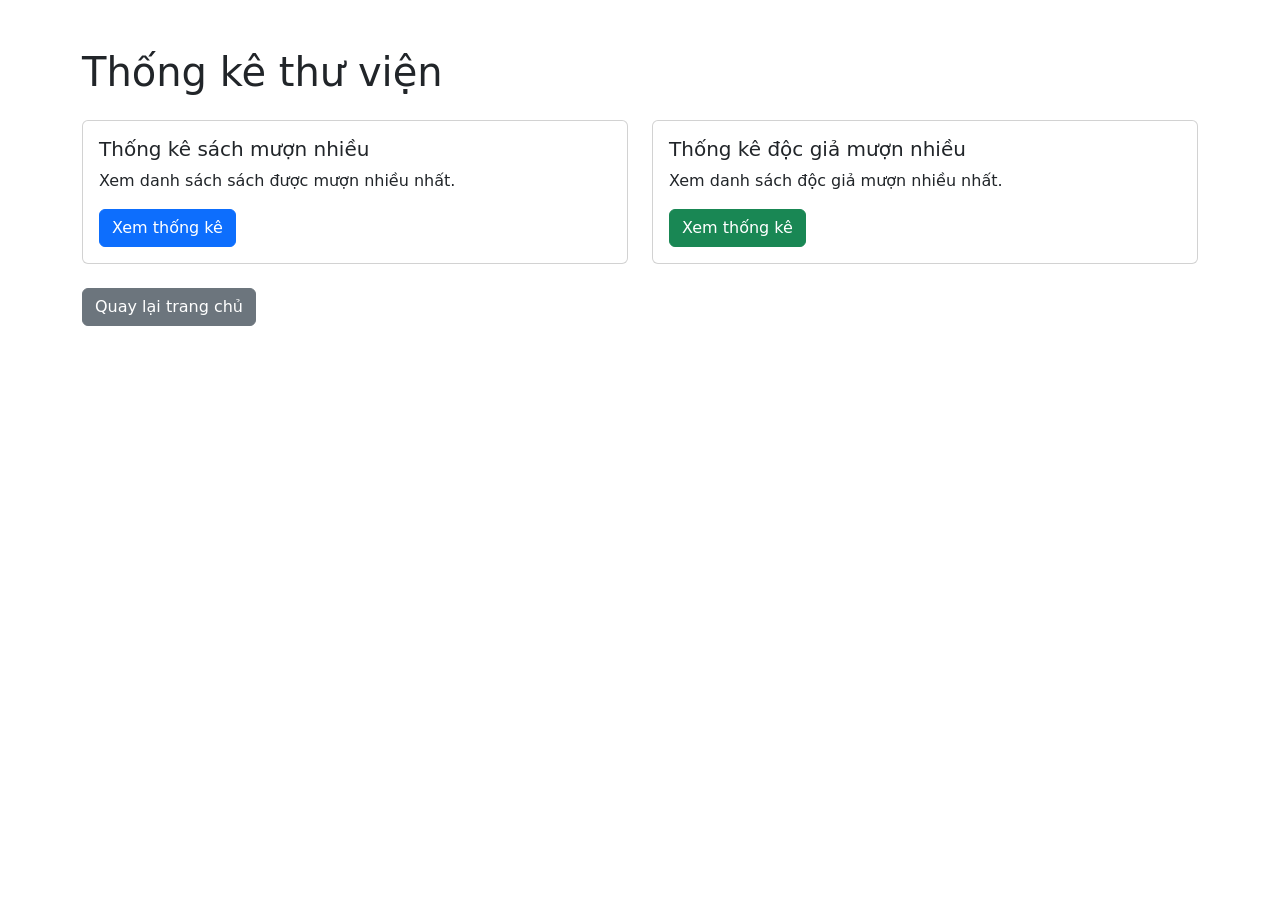
<file: src/main/resources/templates/statistics/index.html>
<!DOCTYPE html>
<html xmlns:th="http://www.thymeleaf.org">
<head>
    <meta charset="UTF-8">
    <title>Thống kê - Quản lý thư viện</title>
    <link href="https://cdn.jsdelivr.net/npm/bootstrap@5.1.3/dist/css/bootstrap.min.css" rel="stylesheet">
</head>
<body>
    <div class="container mt-5">
        <h1 class="mb-4">Thống kê thư viện</h1>
        <div class="row">
            <div class="col-md-6">
                <div class="card">
                    <div class="card-body">
                        <h5 class="card-title">Thống kê sách mượn nhiều</h5>
                        <p class="card-text">Xem danh sách sách được mượn nhiều nhất.</p>
                        <a href="/statistics/books" class="btn btn-primary">Xem thống kê</a>
                    </div>
                </div>
            </div>
            <div class="col-md-6">
                <div class="card">
                    <div class="card-body">
                        <h5 class="card-title">Thống kê độc giả mượn nhiều</h5>
                        <p class="card-text">Xem danh sách độc giả mượn nhiều nhất.</p>
                        <a href="/statistics/readers" class="btn btn-success">Xem thống kê</a>
                    </div>
                </div>
            </div>
        </div>
        <div class="mt-4">
            <a href="/home" class="btn btn-secondary">Quay lại trang chủ</a>
        </div>
    </div>
</body>
</html>
</file>
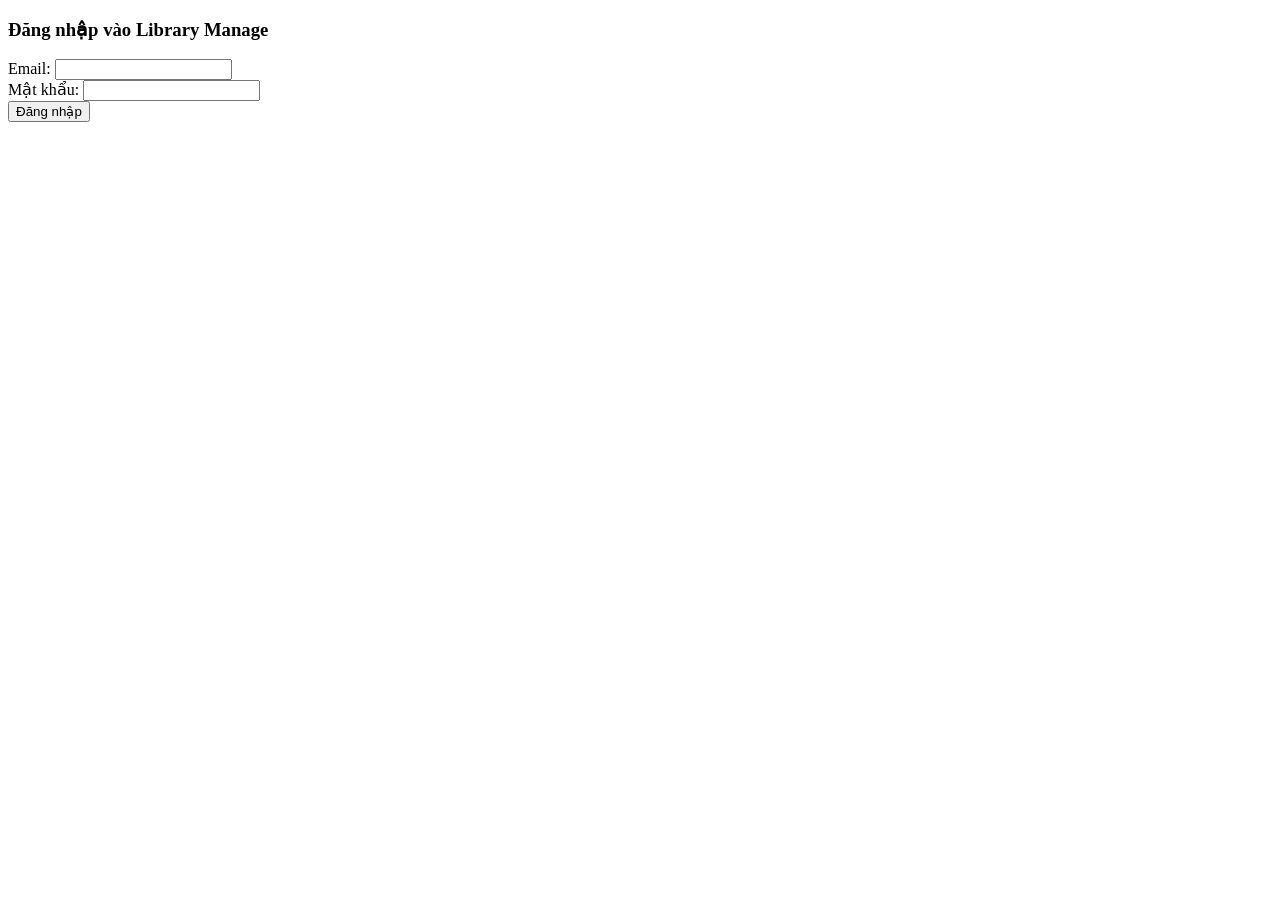
<file: src/main/resources/templates/login.html>
<!DOCTYPE html>
<html xmlns:th="http://www.thymeleaf.org">

<head>
    <title>Library Manage</title>
    <link rel="stylesheet" th:href="@{/styleLogin.css}">
</head>

<body>
    <div class="container">
        <h3>Đăng nhập vào Library Manage</h3>

        <form method="post">

            <div class="form-group">
                <label for="email">Email:</label>
                <input type="email" id="email" name="email" required>
            </div>

            <div class="form-group">
                <label for="password">Mật khẩu:</label>
                <input type="password" id="password" name="password" required>
            </div>

            <button type="submit">Đăng nhập</button>
        </form>

        <div class="error-msg">
            <span th:text="${error}"></span>
        </div>

        <div class="ok-msg">
            <span th:text="${message}"></span>
        </div>
    </div>
</body>

</html>
</file>
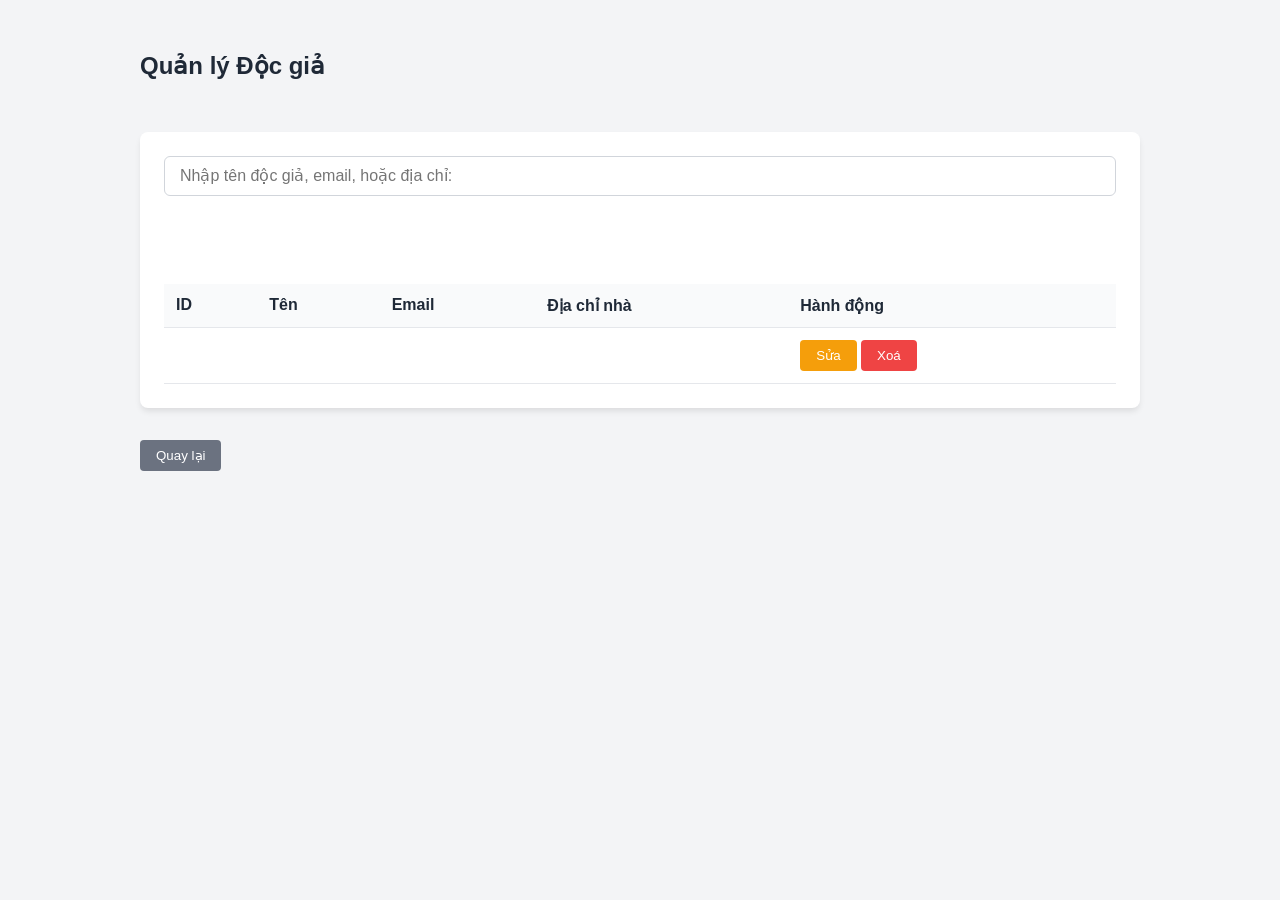
<file: src/main/resources/templates/manage-reader.html>
<!DOCTYPE html>
<html lang="vi" xmlns:th="http://www.thymeleaf.org">

<head>
    <meta charset="UTF-8">
    <meta name="viewport" content="width=device-width, initial-scale=1.0">
    <title>Quản lý Độc giả</title>
    <style>
        :root {
            --primary: #059669;
            /* A nice green for the library theme */
            --danger: #EF4444;
            --warning: #F59E0B;
            --bg: #F3F4F6;
            --surface: #FFFFFF;
            --text: #1F2937;
        }

        body {
            font-family: 'Segoe UI', Tahoma, Geneva, Verdana, sans-serif;
            background-color: var(--bg);
            color: var(--text);
            margin: 0;
            padding: 2rem;
        }

        .container {
            max-width: 1000px;
            margin: 0 auto;
        }

        .header {
            display: flex;
            justify-content: space-between;
            align-items: center;
            margin-bottom: 2rem;
        }

        .card {
            background: var(--surface);
            padding: 1.5rem;
            border-radius: 8px;
            box-shadow: 0 4px 6px -1px rgba(0, 0, 0, 0.1);
            margin-bottom: 2rem;
        }

        table {
            width: 100%;
            border-collapse: collapse;
        }

        th,
        td {
            text-align: left;
            padding: 12px;
            border-bottom: 1px solid #E5E7EB;
        }

        th {
            background-color: #F9FAFB;
            font-weight: 600;
        }

        button {
            padding: 8px 16px;
            border: none;
            border-radius: 4px;
            cursor: pointer;
            font-weight: 500;
        }

        button:hover {
            opacity: 0.8;
        }

        .btn-primary {
            background: var(--primary);
            color: white;
        }

        .btn-danger {
            background: var(--danger);
            color: white;
        }

        .btn-warning {
            background: var(--warning);
            color: white;
        }

        .btn-secondary {
            background: #E5E7EB;
            color: #374151;
        }

        #btn-goBack {
            background-color: #6B7280;
            color: white;
        }

        .form-group {
            margin-bottom: 1rem;
        }

        label {
            display: block;
            margin-bottom: 0.5rem;
            font-weight: 500;
        }

        input {
            width: 100%;
            padding: 8px;
            border: 1px solid #D1D5DB;
            border-radius: 4px;
            box-sizing: border-box;
        }

        /* Modal Styles */
        .modal-overlay {
            display: none;
            position: fixed;
            top: 0;
            left: 0;
            right: 0;
            bottom: 0;
            background-color: rgba(0, 0, 0, 0.5);
            z-index: 1000;
            align-items: center;
            justify-content: center;
        }

        .modal-box {
            background: var(--surface);
            padding: 2rem;
            border-radius: 8px;
            max-width: 400px;
            width: 90%;
            box-shadow: 0 20px 25px -5px rgba(0, 0, 0, 0.1);
        }

        .modal-actions {
            display: flex;
            justify-content: flex-end;
            gap: 1rem;
            margin-top: 1.5rem;
        }

        .empty-msg {
            text-align: center;
            color: #6B7280;
            font-style: italic;
            padding: 2rem;
        }
    </style>
</head>

<body>

    <div class="container">
        <div class="header">
            <h2>Quản lý Độc giả</h2>
        </div>

        <div class="card" id="addReaderDiv">
            <h3>Thêm Độc giả Mới</h3>
            <form id="addReaderForm">
                <div style="display: flex; gap: 1rem;">
                    <div class="form-group" style="flex: 1;">
                        <label>Họ và Tên</label>
                        <input type="text" id="addName" required>
                    </div>
                    <div class="form-group" style="flex: 1;">
                        <label>Email</label>
                        <input type="email" id="addEmail" required>
                    </div>
                    <div class="form-group" style="flex: 1;">
                        <label>Địa chỉ nhà</label>
                        <input type="text" id="addAddress" required>
                    </div>
                </div>
                <button type="submit" class="btn-primary">Thêm</button>
            </form>
        </div>

        <div class="card">
            <div style="margin-bottom: 1.5rem;">
                <input type="text" id="searchInput" placeholder="Nhập tên độc giả, email, hoặc địa chỉ:"
                    style="width: 100%; padding: 10px 15px; border: 1px solid #D1D5DB; border-radius: 6px; font-size: 1rem; box-sizing: border-box;">
            </div>

            <div th:if="${msg}" class="empty-msg" th:text="${msg}"></div>

            <table th:if="${reader_list != null}" id="readerTable">
                <thead>
                    <tr>
                        <th>ID</th>
                        <th>Tên</th>
                        <th>Email</th>
                        <th>Địa chỉ nhà</th>
                        <th>Hành động</th>
                    </tr>
                </thead>
                <tbody>
                    <tr th:each="reader : ${reader_list}">
                        <td th:text="${reader.readerId}"></td>
                        <td th:text="${reader.name}"></td>
                        <td th:text="${reader.email}"></td>
                        <td th:text="${reader.address}"></td>
                        <td>
                            <button class="btn-warning"
                                th:attr="onclick=|openEditModal(${reader.readerId})|">Sửa</button>
                            <button class="btn-danger"
                                th:attr="onclick=|openDeleteModal(${reader.readerId})|">Xoá</button>
                        </td>
                    </tr>
                </tbody>
            </table>
        </div>

        <button id="btn-goBack" type="button" th:data-role="${role}">Quay lại</button>
    </div>

    <div id="editModal" class="modal-overlay">
        <div class="modal-box">
            <h3>Sửa Thông tin Độc giả</h3>
            <form id="editReaderForm">
                <input type="hidden" id="editId">
                <div class="form-group">
                    <label>Tên</label>
                    <input type="text" id="editName" required>
                </div>
                <div class="form-group">
                    <label>Email</label>
                    <input type="email" id="editEmail" required>
                </div>
                <div class="form-group">
                    <label>Địa chỉ</label>
                    <input type="text" id="editAddress" required>
                </div>
                <div class="modal-actions">
                    <button type="button" class="btn-secondary" onclick="closeModal('editModal')">Hủy</button>
                    <button type="submit" class="btn-primary">Lưu</button>
                </div>
            </form>
        </div>
    </div>

    <div id="deleteModal" class="modal-overlay">
        <div class="modal-box" style="text-align: center;">
            <h3 style="margin-top: 0;">Xác nhận Xoá</h3>
            <p>Bạn có chắc chắn muốn xoá độc giả này không?</p>
            <div class="modal-actions" style="justify-content: center;">
                <button class="btn-secondary" onclick="closeModal('deleteModal')">Hủy</button>
                <button class="btn-danger" onclick="executeDelete()">Xoá</button>
            </div>
        </div>
    </div>

    <script>
        const API_BASE = '/api/reader';
        let targetReaderId = null;
        let role = document.getElementById("btn-goBack").dataset.role;

        if (role === "user") {
            let editBtns = document.querySelectorAll(".btn-warning");
            editBtns.forEach(btn => btn.style.display = "none");

            let delBtns = document.querySelectorAll(".btn-danger");
            delBtns.forEach(btn => btn.style.display = "none");
        }
        else {
            document.getElementById("addReaderDiv").style.display = "none";
        }

        document.getElementById("btn-goBack").addEventListener("click", function () {
            window.history.back();
        });

        // --- TÌM KIẾM ĐỘC GIẢ ---
        document.getElementById('searchInput').addEventListener('input', function () {
            // Lấy giá trị đang gõ và chuyển thành chữ thường
            const searchValue = this.value.toLowerCase();

            // Lấy tất cả các hàng (tr) trong phần thân của bảng (tbody)
            const tableRows = document.querySelectorAll('#readerTable tbody tr');

            tableRows.forEach(row => {
                // Lấy toàn bộ văn bản của hàng đó (Tên, Email, Vai trò)
                const rowText = row.textContent.toLowerCase();

                // Nếu văn bản trong hàng chứa từ khoá tìm kiếm thì hiện, ngược lại thì ẩn
                if (rowText.includes(searchValue)) {
                    row.style.display = '';
                } else {
                    row.style.display = 'none';
                }
            });
        });

        // --- THÊM ĐỘC GIẢ ---
        document.getElementById('addReaderForm').addEventListener('submit', function (e) {
            e.preventDefault();
            const payload = {
                name: document.getElementById('addName').value,
                email: document.getElementById('addEmail').value,
                address: document.getElementById('addAddress').value
            };

            fetch(`${API_BASE}/add_reader`, {
                method: 'POST',
                headers: { 'Content-Type': 'application/json' },
                body: JSON.stringify(payload)
            })
                .then(response => {
                    if (response.ok) {
                        alert("Thêm độc giả thành công!");
                        window.location.reload(); // Reload to let Thymeleaf redraw the table
                    } else {
                        response.text().then(text => alert("Lỗi: " + text));
                    }
                });
        });

        // --- SỬA ĐỘC GIẢ ---
        function openEditModal(id) {
            // Fetch current user data to populate the form
            fetch(`${API_BASE}/${id}`)
                .then(res => res.json())
                .then(reader => {
                    document.getElementById('editId').value = reader.readerId;
                    document.getElementById('editName').value = reader.name;
                    document.getElementById('editEmail').value = reader.email;
                    document.getElementById('editAddress').value = reader.address;
                    document.getElementById('editModal').style.display = 'flex';
                });
        }

        document.getElementById('editReaderForm').addEventListener('submit', function (e) {
            e.preventDefault();
            const payload = {
                readerId: document.getElementById('editId').value,
                name: document.getElementById('editName').value,
                email: document.getElementById('editEmail').value,
                address: document.getElementById('editAddress').value
            };

            fetch(`${API_BASE}/update_reader`, {
                method: 'POST',
                headers: { 'Content-Type': 'application/json' },
                body: JSON.stringify(payload)
            })
                .then(response => {
                    if (response.ok) {
                        alert("Cập nhật thành công!");
                        window.location.reload();
                    }
                });
        });

        // --- XÓA ĐỘC GIẢ ---
        function openDeleteModal(id) {
            targetReaderId = id;
            document.getElementById('deleteModal').style.display = 'flex';
        }

        async function executeDelete() {
            if (!targetReaderId) return;

            await fetch(`${API_BASE}/${targetReaderId}/delete`, { method: 'GET' })
                .then(response => {
                    if (response.ok) {
                        alert("Xóa độc giả thành công");
                        window.location.reload();
                    } else {
                        response.text().then(text => alert(text));
                    }
                });
        }

        // --- ĐÓNG HỘP THOẠI ---
        function closeModal(modalId) {
            document.getElementById(modalId).style.display = 'none';
            targetReaderId = null;
        }
    </script>

</body>

</html>
</file>
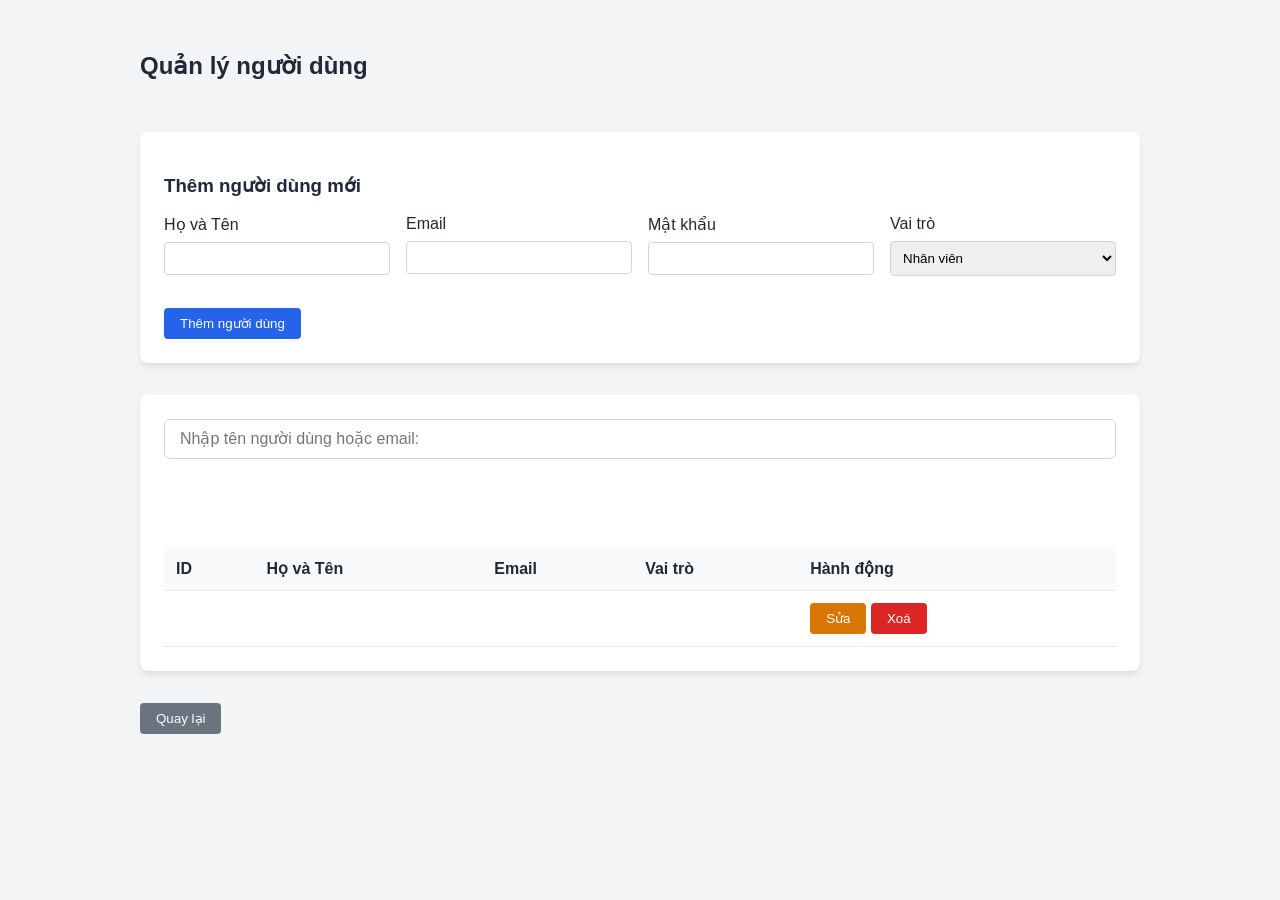
<file: src/main/resources/templates/manage-user.html>
<!DOCTYPE html>
<html lang="vi" xmlns:th="http://www.thymeleaf.org">

<head>
    <meta charset="UTF-8">
    <meta name="viewport" content="width=device-width, initial-scale=1.0">
    <title>Quản lý người dùng</title>
    <style>
        :root {
            --primary: #2563EB;
            /* Màu xanh lam chuyên nghiệp */
            --danger: #DC2626;
            /* Màu đỏ cho nút xoá */
            --warning: #D97706;
            /* Màu cam cho nút sửa */
            --bg: #F3F4F6;
            --surface: #FFFFFF;
            --text: #1F2937;
        }

        body {
            font-family: 'Segoe UI', Tahoma, Geneva, Verdana, sans-serif;
            background-color: var(--bg);
            color: var(--text);
            margin: 0;
            padding: 2rem;
        }

        .container {
            max-width: 1000px;
            margin: 0 auto;
        }

        .header {
            display: flex;
            justify-content: space-between;
            align-items: center;
            margin-bottom: 2rem;
        }

        .card {
            background: var(--surface);
            padding: 1.5rem;
            border-radius: 8px;
            box-shadow: 0 4px 6px -1px rgba(0, 0, 0, 0.1);
            margin-bottom: 2rem;
        }

        table {
            width: 100%;
            border-collapse: collapse;
        }

        th,
        td {
            text-align: left;
            padding: 12px;
            border-bottom: 1px solid #E5E7EB;
        }

        th {
            background-color: #F9FAFB;
            font-weight: 600;
        }

        button {
            padding: 8px 16px;
            border: none;
            border-radius: 4px;
            cursor: pointer;
            font-weight: 500;
        }

        button:hover {
            opacity: 0.8;
        }

        .btn-primary {
            background: var(--primary);
            color: white;
        }

        .btn-danger {
            background: var(--danger);
            color: white;
        }

        .btn-warning {
            background: var(--warning);
            color: white;
        }

        .btn-secondary {
            background: #E5E7EB;
            color: #374151;
        }

        #btn-goBack {
            background-color: #6B7280;
            color: white;
        }

        .form-group {
            margin-bottom: 1rem;
        }

        label {
            display: block;
            margin-bottom: 0.5rem;
            font-weight: 500;
        }

        input,
        select {
            width: 100%;
            padding: 8px;
            border: 1px solid #D1D5DB;
            border-radius: 4px;
            box-sizing: border-box;
        }

        /* Kiểu dáng cho Hộp thoại (Modal) */
        .modal-overlay {
            display: none;
            position: fixed;
            top: 0;
            left: 0;
            right: 0;
            bottom: 0;
            background-color: rgba(0, 0, 0, 0.5);
            z-index: 1000;
            align-items: center;
            justify-content: center;
        }

        .modal-box {
            background: var(--surface);
            padding: 2rem;
            border-radius: 8px;
            max-width: 400px;
            width: 90%;
            box-shadow: 0 20px 25px -5px rgba(0, 0, 0, 0.1);
        }

        .modal-actions {
            display: flex;
            justify-content: flex-end;
            gap: 1rem;
            margin-top: 1.5rem;
        }

        .empty-msg {
            text-align: center;
            color: #6B7280;
            font-style: italic;
            padding: 2rem;
        }

        .role-badge {
            padding: 4px 8px;
            border-radius: 9999px;
            font-size: 0.875rem;
            background: #E5E7EB;
        }

        .role-admin {
            background: #FEE2E2;
            color: #991B1B;
        }

        .role-user {
            background: #DBEAFE;
            color: #1E40AF;
        }
    </style>
</head>

<body>

    <div class="container">
        <div class="header">
            <h2>Quản lý người dùng</h2>
        </div>

        <div class="card">
            <h3>Thêm người dùng mới</h3>
            <form id="addUserForm">
                <div style="display: flex; gap: 1rem; flex-wrap: wrap;">
                    <div class="form-group" style="flex: 1; min-width: 200px;">
                        <label>Họ và Tên</label>
                        <input type="text" id="addName" required>
                    </div>
                    <div class="form-group" style="flex: 1; min-width: 200px;">
                        <label>Email</label>
                        <input type="email" id="addEmail" required>
                    </div>
                    <div class="form-group" style="flex: 1; min-width: 200px;">
                        <label>Mật khẩu</label>
                        <input type="password" id="addPassword" required>
                    </div>
                    <div class="form-group" style="flex: 1; min-width: 200px;">
                        <label>Vai trò</label>
                        <select id="addRole" required>
                            <option value="user">Nhân viên</option>
                            <option value="admin">Quản trị viên</option>
                        </select>
                    </div>
                </div>
                <button type="submit" class="btn-primary" style="margin-top: 1rem;">Thêm người dùng</button>
            </form>
        </div>

        <div class="card">
            <div style="margin-bottom: 1.5rem;">
                <input type="text" id="searchInput" placeholder="Nhập tên người dùng hoặc email: "
                    style="width: 100%; padding: 10px 15px; border: 1px solid #D1D5DB; border-radius: 6px; font-size: 1rem; box-sizing: border-box;">
            </div>

            <div th:if="${msg}" class="empty-msg" th:text="${msg}"></div>

            <table th:if="${user_list != null}" id="userTable">
                <thead>
                    <tr>
                        <th>ID</th>
                        <th>Họ và Tên</th>
                        <th>Email</th>
                        <th>Vai trò</th>
                        <th>Hành động</th>
                    </tr>
                </thead>
                <tbody>
                    <tr th:each="user : ${user_list}">
                        <td th:text="${user.userId}"></td>
                        <td th:text="${user.name}"></td>
                        <td th:text="${user.email}"></td>
                        <td>
                            <span th:class="${user.role == 'admin'} ? 'role-badge role-admin' : 'role-badge role-user'"
                                th:text="${user.role == 'admin' ? 'Quản trị viên' : 'Nhân viên'}"></span>
                        </td>
                        <td>
                            <button class="btn-warning" th:attr="onclick=|openEditModal(${user.userId})|">Sửa</button>
                            <button class="btn-danger" th:attr="onclick=|openDeleteModal(${user.userId})|">Xoá</button>
                        </td>
                    </tr>
                </tbody>
            </table>
        </div>

        <button id="btn-goBack" type="button" th:data-user-login-id="${userLoginId}">Quay lại</button>
    </div>

    <div id="editModal" class="modal-overlay">
        <div class="modal-box">
            <h3>Sửa Thông tin</h3>
            <form id="editUserForm">
                <input type="hidden" id="editId">
                <div class="form-group">
                    <label>Họ và Tên</label>
                    <input type="text" id="editName" required>
                </div>
                <div class="form-group">
                    <label>Email</label>
                    <input type="email" id="editEmail" required>
                </div>
                <div class="form-group">
                    <label>Vai trò</label>
                    <select id="editRole" required>
                        <option value="user">Nhân viên</option>
                        <option value="admin">Quản trị viên</option>
                    </select>
                </div>
                <div class="modal-actions">
                    <button type="button" class="btn-secondary" onclick="closeModal('editModal')">Hủy</button>
                    <button type="submit" class="btn-primary">Lưu Thay đổi</button>
                </div>
            </form>
        </div>
    </div>

    <div id="deleteModal" class="modal-overlay">
        <div class="modal-box" style="text-align: center;">
            <h3 style="margin-top: 0;">Xác nhận xoá</h3>
            <p>Bạn có chắc chắn muốn xoá người dùng này không? Hành động này không thể hoàn tác.</p>
            <div class="modal-actions" style="justify-content: center;">
                <button class="btn-secondary" onclick="closeModal('deleteModal')">Hủy</button>
                <button class="btn-danger" onclick="executeDelete()">Xác nhận</button>
            </div>
        </div>
    </div>

    <script>
        const API_BASE = '/api/user';
        let targetUserId = null;
        let userLoginId = document.getElementById("btn-goBack").dataset.userLoginId;

        document.getElementById("btn-goBack").addEventListener("click", function () {
            window.history.back();
        });

        let tableRows = document.querySelectorAll('#userTable tbody tr');

        tableRows.forEach(row => {
            if (row.cells[0].innerText === userLoginId) {
                row.cells[1].innerText += " (Bạn)";
                row.cells[1].style.fontWeight = "bold";
                row.cells[4].querySelector(".btn-danger").style.display = "none";
                return;
            }
        });

        // --- TÌM KIẾM NGƯỜI DÙNG ---
        document.getElementById('searchInput').addEventListener('input', function () {
            // Lấy giá trị đang gõ và chuyển thành chữ thường
            const searchValue = this.value.toLowerCase();

            // Lấy tất cả các hàng (tr) trong phần thân của bảng (tbody)
            const tableRows = document.querySelectorAll('#userTable tbody tr');

            tableRows.forEach(row => {
                // Lấy toàn bộ văn bản của hàng đó (Tên, Email, Vai trò)
                const rowText = row.textContent.toLowerCase();

                // Nếu văn bản trong hàng chứa từ khoá tìm kiếm thì hiện, ngược lại thì ẩn
                if (rowText.includes(searchValue)) {
                    row.style.display = '';
                } else {
                    row.style.display = 'none';
                }
            });
        });

        // --- THÊM Người DÙNG ---
        document.getElementById('addUserForm').addEventListener('submit', function (e) {
            e.preventDefault();
            const payload = {
                name: document.getElementById('addName').value,
                email: document.getElementById('addEmail').value,
                password: document.getElementById('addPassword').value,
                role: document.getElementById('addRole').value
            };

            fetch(`${API_BASE}/add_user`, {
                method: 'POST',
                headers: { 'Content-Type': 'application/json' },
                body: JSON.stringify(payload)
            })
                .then(response => {
                    if (response.ok) {
                        alert("Thêm Người dùng thành công!");
                        window.location.reload();
                    } else {
                        response.text().then(text => alert("Lỗi: " + text));
                    }
                });
        });

        // --- SỬA Người DÙNG ---
        // 1. Updated Modal Loader (GET)
        function openEditModal(id) {
            fetch(`${API_BASE}/${id}/update_user`, {
                method: 'GET',
                // CRITICAL: This tells fetch to send your session cookies
                credentials: 'same-origin' // Use 'include' if API_BASE is on a different domain/port
            })
            .then(res => {
                // If it's 401 or 403, we can give a more specific error
                if (res.status === 401) throw new Error("Bạn chưa đăng nhập.");
                if (res.status === 403) throw new Error("Bạn không có quyền admin.");
                if (!res.ok) throw new Error("Không thể tải thông tin");

                return res.json();
            })
            .then(user => {
                document.getElementById('editId').value = user.userId;
                document.getElementById('editName').value = user.name;
                document.getElementById('editEmail').value = user.email;
                document.getElementById('editRole').value = user.role;
                document.getElementById('editModal').style.display = 'flex';
            })
            .catch(err => alert(err.message));
        }

        // 2. Updated Form Submit (POST) - (Fixes the undefined 'id' issue from earlier)
        document.getElementById('editUserForm').addEventListener('submit', function (e) {
            e.preventDefault();

            // Extract the ID from the hidden input field since 'id' isn't in this function's scope
            const targetId = document.getElementById('editId').value;

            const payload = {
                userId: targetId,
                name: document.getElementById('editName').value,
                email: document.getElementById('editEmail').value,
                role: document.getElementById('editRole').value
            };

            fetch(`${API_BASE}/${targetId}/update_user`, {
                method: 'POST',
                headers: { 'Content-Type': 'application/json' },
                // Ensure session cookies are sent here too!
                credentials: 'same-origin',
                body: JSON.stringify(payload)
            })
            .then(response => {
                if (response.ok) {
                    alert("Cập nhật thành công!");
                    window.location.reload();
                } else {
                    response.text().then(text => alert("Lỗi: " + text));
                }
            })
            .catch(error => {
                console.error("Fetch error:", error);
                alert("Đã xảy ra lỗi khi kết nối với máy chủ.");
            });
        });

        // --- XOÁ Người DÙNG ---
        function openDeleteModal(id) {
            targetUserId = id;
            document.getElementById('deleteModal').style.display = 'flex';
        }

        function executeDelete() {
            if (!targetUserId) return;

            fetch(`${API_BASE}/${targetUserId}/delete`, { method: 'GET' })
                .then(response => {
                    if (response.ok) {
                        alert("Xoá Người dùng thành công!");
                        window.location.reload();
                    } else {
                        response.text().then(text => alert("Lỗi: " + text));
                    }
                });
        }

        // --- ĐÓNG HỘP THOẠI ---
        function closeModal(modalId) {
            document.getElementById(modalId).style.display = 'none';
            targetUserId = null;
        }
    </script>

</body>

</html>
</file>
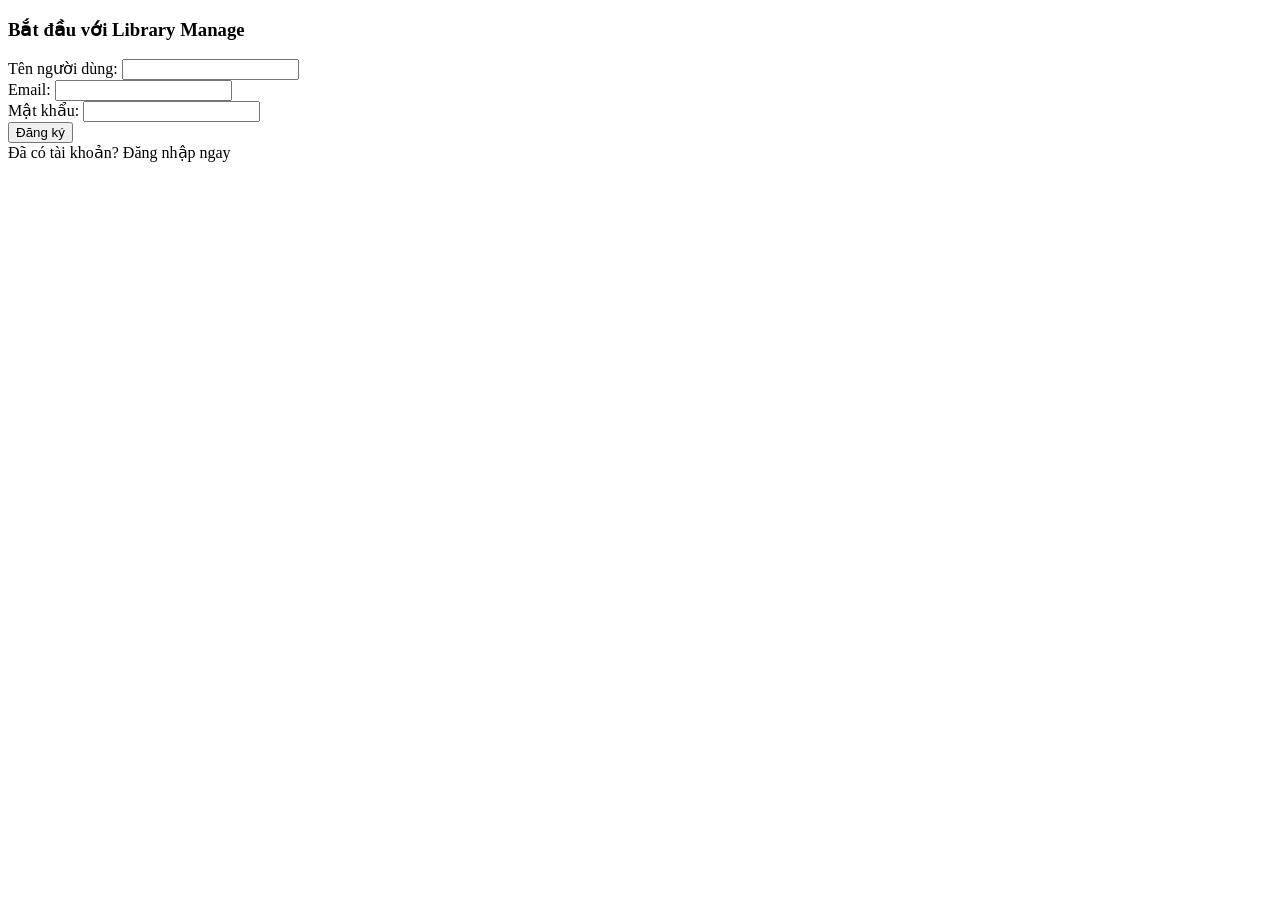
<file: src/main/resources/templates/signup.html>
<!DOCTYPE html>
<html lang="vi" xmlns:th="http://www.thymeleaf.org">
<head>
    <meta charset="UTF-8">
    <title>Library Manage</title>
    <link rel="stylesheet" th:href="@{/styleSignup.css}">
</head>
<body>

<div class="container">
    <h3>Bắt đầu với Library Manage</h3>

    <form method="post">

        <div class="form-group">
            <label for="username">Tên người dùng:</label>
            <input type="text" id="username" name="name" required>
        </div>

        <div class="form-group">
            <label for="email">Email:</label>
            <input type="email" id="email" name="email" required>
        </div>

        <div class="form-group">
            <label for="password">Mật khẩu:</label>
            <input type="password" id="password" name="password" required>
        </div>

        <button type="submit" name="action" value="register">Đăng ký</button>
    </form>

    <div class="error-msg">
        <span th:text="${error}"></span>
    </div>

    <div class="login">
        Đã có tài khoản? <a th:href="@{/login}">Đăng nhập ngay</a>
    </div>

</div>

</body>
</html>
</file>
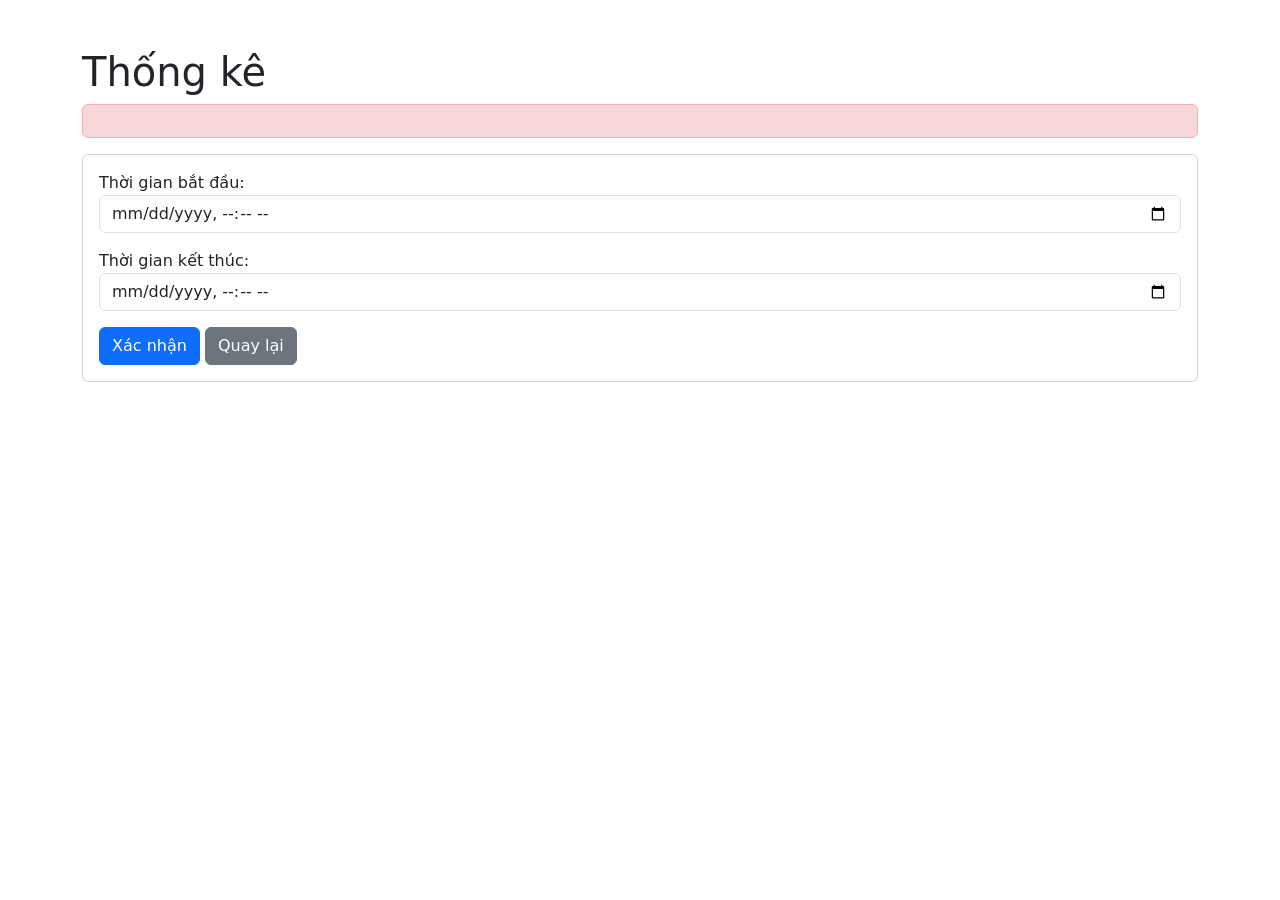
<file: src/main/resources/templates/statistics/form.html>
<!DOCTYPE html>
<html xmlns:th="http://www.thymeleaf.org">
<head>
    <meta charset="UTF-8">
    <title th:text="${type == 'books'} ? 'Thống kê sách' : 'Thống kê độc giả'">Thống kê</title>
    <link href="https://cdn.jsdelivr.net/npm/bootstrap@5.1.3/dist/css/bootstrap.min.css" rel="stylesheet">
</head>
<body>
    <div class="container mt-5">
        <h1 th:text="${type == 'books'} ? 'Thống kê sách mượn nhiều' : 'Thống kê độc giả mượn nhiều'">Thống kê</h1>
        <div th:if="${error}" class="alert alert-danger" th:text="${error}"></div>
        <div class="card">
            <div class="card-body">
                <form th:action="@{${type == 'books'} ? '/statistics/books' : '/statistics/readers'}" method="post">
                    <div class="mb-3">
                        <label>Thời gian bắt đầu:</label>
                        <input type="datetime-local" name="startDate" class="form-control" required>
                    </div>
                    <div class="mb-3">
                        <label>Thời gian kết thúc:</label>
                        <input type="datetime-local" name="endDate" class="form-control" required>
                    </div>
                    <button type="submit" class="btn btn-primary">Xác nhận</button>
                    <a href="/statistics" class="btn btn-secondary">Quay lại</a>
                </form>
            </div>
        </div>
    </div>
</body>
</html>
</file>
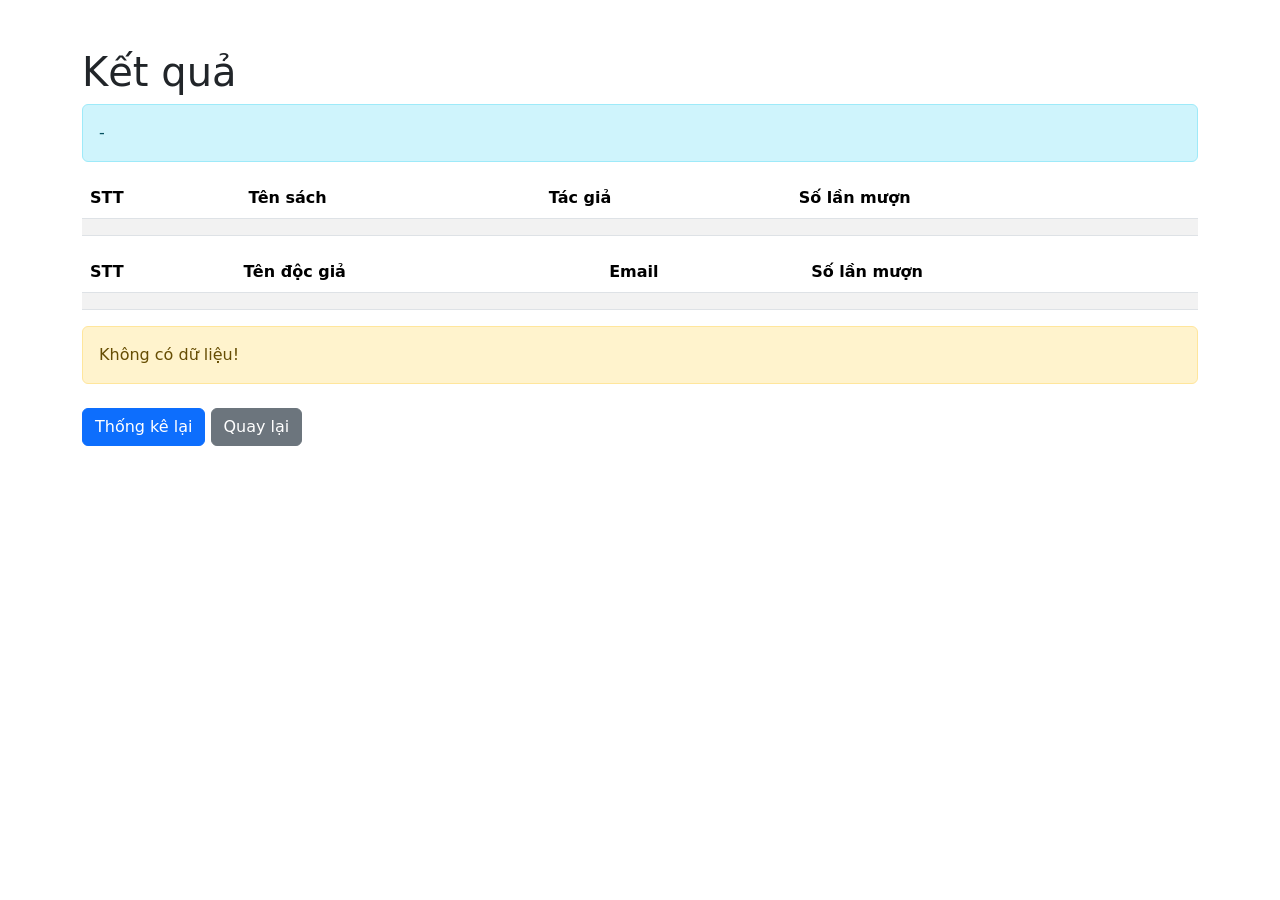
<file: src/main/resources/templates/statistics/result.html>
<!DOCTYPE html>
<html xmlns:th="http://www.thymeleaf.org">
<head>
    <meta charset="UTF-8">
    <title>Kết quả thống kê</title>
    <link href="https://cdn.jsdelivr.net/npm/bootstrap@5.1.3/dist/css/bootstrap.min.css" rel="stylesheet">
</head>
<body>
    <div class="container mt-5">
        <h1 th:text="${type == 'books'} ? 'Sách mượn nhiều nhất' : 'Độc giả mượn nhiều nhất'">Kết quả</h1>
        <div class="alert alert-info">
            <span th:text="${#temporals.format(startDate, 'dd/MM/yyyy HH:mm')}"></span> - 
            <span th:text="${#temporals.format(endDate, 'dd/MM/yyyy HH:mm')}"></span>
        </div>
        
        <!-- Bảng sách -->
        <div th:if="${type == 'books'}">
            <table class="table table-striped">
                <thead>
                    <tr>
                        <th>STT</th>
                        <th>Tên sách</th>
                        <th>Tác giả</th>
                        <th>Số lần mượn</th>
                    </tr>
                </thead>
                <tbody>
                    <tr th:each="stat, iterStat : ${statistics}">
                        <td th:text="${iterStat.index + 1}"></td>
                        <td th:text="${stat.name}"></td>        <!-- SỬA Ở ĐÂY -->
                        <td th:text="${stat.author}"></td>
                        <td th:text="${stat.borrowCount}"></td>
                    </tr>
                </tbody>
            </table>
        </div>
        
        <!-- Bảng độc giả -->
        <div th:if="${type == 'readers'}">
            <table class="table table-striped">
                <thead>
                    <tr>
                        <th>STT</th>
                        <th>Tên độc giả</th>
                        <th>Email</th>
                        <th>Số lần mượn</th>
                    </tr>
                </thead>
                <tbody>
                    <tr th:each="stat, iterStat : ${statistics}">
                        <td th:text="${iterStat.index + 1}"></td>
                        <td th:text="${stat.name}"></td>
                        <td th:text="${stat.email}"></td>
                        <td th:text="${stat.borrowCount}"></td>
                    </tr>
                </tbody>
            </table>
        </div>
        
        <div th:if="${#lists.isEmpty(statistics)}" class="alert alert-warning">Không có dữ liệu!</div>
        
        <div class="mt-4">
            <a th:href="@{${type == 'books'} ? '/statistics/books' : '/statistics/readers'}" class="btn btn-primary">Thống kê lại</a>
            <a href="/statistics" class="btn btn-secondary">Quay lại</a>
        </div>
    </div>
</body>
</html>
</file>
